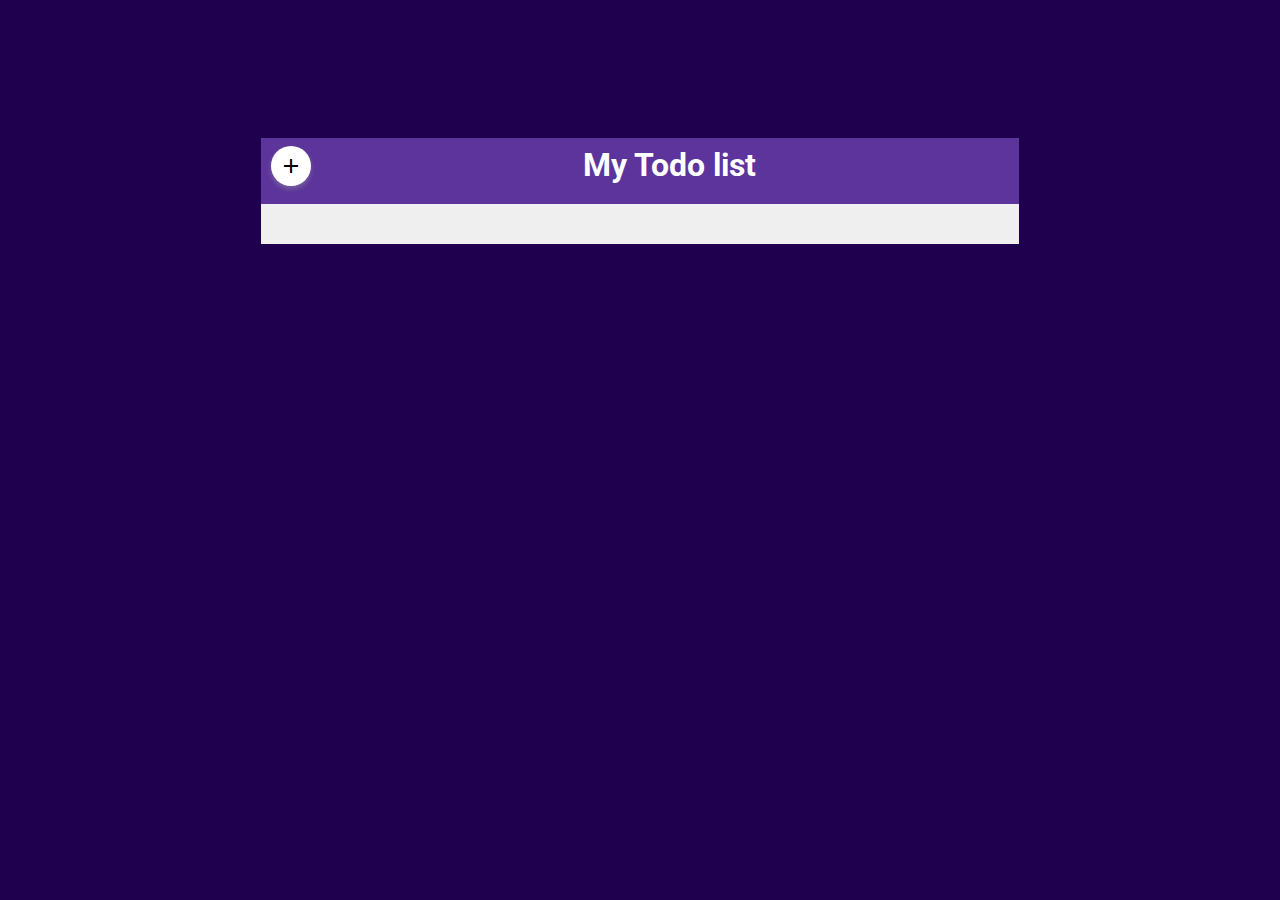
<file: ToturialProject/index.html>
<!DOCTYPE html>
<html lang="en">
<head>
    <meta charset="UTF-8">
    <meta name="viewport" content="width=device-width, initial-scale=1.0">
    <link rel="stylesheet" href="Todo-list.css" type="text/css">

    <title>To Do List</title>


    <link rel="preconnect" href="https://fonts.googleapis.com">
    <link rel="preconnect" href="https://fonts.gstatic.com" crossorigin>
    <link href="https://fonts.googleapis.com/css2?family=Oswald:wght@200..700&family=Roboto:ital,wght@0,100;0,300;0,400;0,500;0,700;0,900;1,100;1,300;1,400;1,500;1,700;1,900&display=swap" rel="stylesheet">


    <link rel="stylesheet" href="https://fonts.googleapis.com/css2?family=Material+Symbols+Outlined:opsz,wght,FILL,GRAD@20..48,100..700,0..1,-50..200" />
</head>
<body>

    <div>
        <!-- center div -->
        <div class="center-div">

            <!-- Tasks Table -->
            <div class="tasks-table">

                <!-- Header -->
                <div class="header">

                    <h1>My Todo list</h1>
                    <button id="add-btn" class="circular" >
                        <span class="material-symbols-outlined">
                            add
                        </span>
                    </button>
                </div>
                <!-- // Header // -->

                <!-- Tasks -->
                 <div id="tasks">

                    <!-- task -->
                     <div class="task">

                        <!-- Task info -->
                         <div style="width: 70%;">
                            <h2>Reading a Book</h2>

                            <div>
                                <span class="material-symbols-outlined">
                                    calendar_month
                                </span>
                                <span>
                                    10.10.2030
                                </span>
                            </div>
                         </div>
                         <!-- // Task Info // -->

                         <!-- Task actions -->
                          <div class="task-action">
                            <button id="b1" class="circular">
                                <span class="material-symbols-outlined">
                                    delete
                                </span>
                            </button>

                            <button id="b2" class="circular">
                                <span class="material-symbols-outlined">
                                    check
                                </span>
                            </button>

                            <button id="b3" class="circular">
                                <span class="material-symbols-outlined">
                                    edit
                                </span>
                            </button>
                          </div>
                          <!-- //Task actions // -->

                     </div>

                     <div class="task">

                        <!-- Task info -->
                         <div style="width: 70%;">
                            <h2>Reading a Book</h2>

                            <div>
                                <span class="material-symbols-outlined">
                                    calendar_month
                                </span>
                                <span>
                                    10.10.2030
                                </span>
                            </div>
                         </div>
                         <!-- // Task Info // -->

                         <!-- Task actions -->
                          <div class="task-action">
                            <button id="b1" class="circular">
                                <span class="material-symbols-outlined">
                                    delete
                                </span>
                            </button>

                            <button id="b2" class="circular">
                                <span class="material-symbols-outlined">
                                    check
                                </span>
                            </button>

                            <button id="b3" class="circular">
                                <span class="material-symbols-outlined">
                                    edit
                                </span>
                            </button>
                          </div>
                          <!-- //Task actions // -->

                     </div>

                     <div class="task">

                        <!-- Task info -->
                         <div style="width: 70%;">
                            <h2>Reading a Book</h2>

                            <div>
                                <span class="material-symbols-outlined">
                                    calendar_month
                                </span>
                                <span>
                                    10.10.2030
                                </span>
                            </div>
                         </div>
                         <!-- // Task Info // -->

                         <!-- Task actions -->
                          <div class="task-action">
                            <button id="b1" class="circular">
                                <span class="material-symbols-outlined">
                                    delete
                                </span>
                            </button>

                            <button id="b2" class="circular">
                                <span class="material-symbols-outlined">
                                    check
                                </span>
                            </button>

                            <button id="b3" class="circular">
                                <span class="material-symbols-outlined">
                                    edit
                                </span>
                            </button>
                          </div>
                          <!-- //Task actions // -->

                     </div>
                     <!-- // Task // -->

                 </div>

                <!-- // Tasks // -->

            </div>
            <!-- // Tasks Table // -->

        </div>
        <!-- // center div // -->

    </div>
    
</body>
<script src="Todo-list.js"></script>
</html>
</file>
<file: ToturialProject/Todo-list.css>
body{
    background-color: rgb(30,0,78);
    font-family: "Roboto", sans-serif;
}
.center-div{
    display: flex; 
    justify-content: center; 
    align-items: center;
}
.tasks-table{
    background: rgb(239, 239, 239);
    width: 60%;
    margin-top: 130px;
}
.header{
    width: 100%; 
    height: 50px; 
    text-align: center; 
    background: rgb(92, 52, 155); 
    color: white; 
    padding-top:8px; 
    padding-bottom: 8px;
}
.header h1{
    display: inline;
}
.header button{
    float: left; 
    background: white; 
    margin-right: 10px;
    margin-left: 10px;

}
#tasks{
    padding: 20px;
}
.task{
    display: flex;
    background-color: white;
    padding: 4px;
    border-bottom: solid black 1px;
    transition: box-shadow 0.4s;
}
.done{
    background-color: rgb(158, 253, 160);
}
.task:hover{
    box-shadow: 0px 3px 15px rgba(97, 97, 97, 0.843);
}
.task-action{
    display: flex; 
    justify-content: space-around; 
    align-items: center; 
    width: 20%;
}
button{
    border: none;
    font-size: 20px;
    box-shadow: 0px 3px 5px rgba(168, 168, 168, 0.38);
}
button.circular{
    width: 40px;
    height: 40px;
    border-radius: 50%;
    line-height: 0;
}
.circular#b1{
    background-color: rgb(114, 0, 0); 
    color: white;
}
.circular#b2{
    background-color: rgb(0, 150, 30); 
    color: white;
}
.circular#b3{
    background-color: rgb(0, 16, 0.692); 
    color: white;
}
</file>
